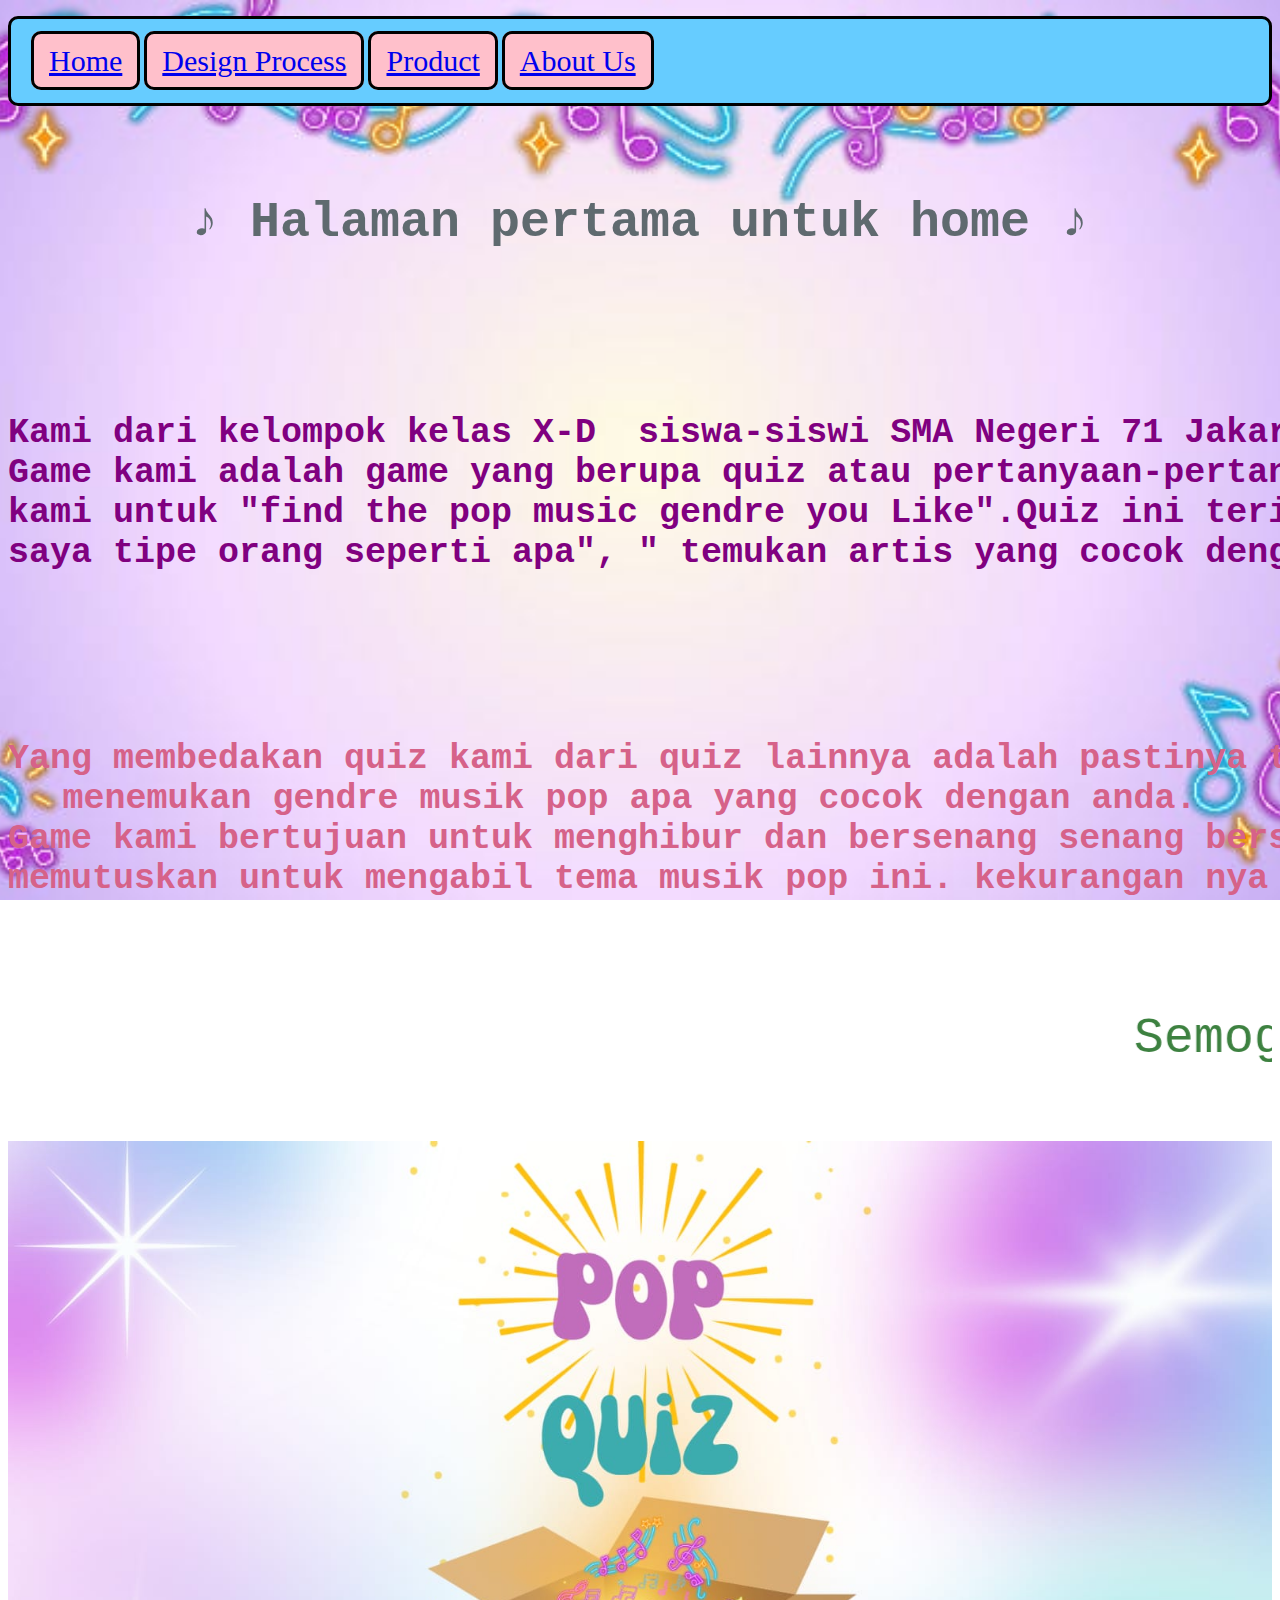
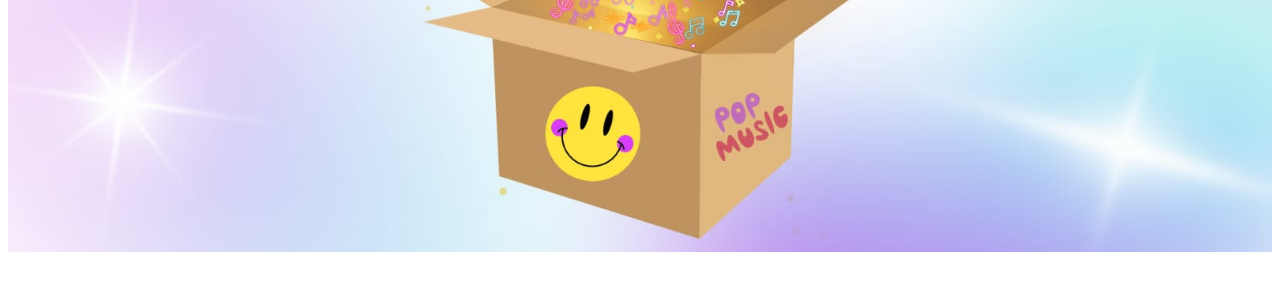
<file: index.html>
<!Doctype html>
<html>
<head>
<link rel="stylesheet" href= "style.css">
</head>
<body>
<nav>
<ul>
<li><a href="index.html">Home</a></li>
<li><a href="dp.html">Design Process</a></li>
<li><a href="produk.html">Product</a></li>
<li><a href="about-us.html">About Us</a></li>
</ul>
</nav>
<pre>
<p>
<h1> ♪ Halaman pertama untuk home ♪ </h1>



<h2>                             
Kami dari kelompok kelas X-D  siswa-siswi SMA Negeri 71 Jakarta, ingin memperkenalkan game kami yang bernama "POP QUIZ".
Game kami adalah game yang berupa quiz atau pertanyaan-pertanyan  yang bertema tentang musik Pop, secara keseluruhan game 
kami untuk "find the pop music gendre you Like".Quiz ini terinspirasi dari quiz yang sudah banyak digunakan seperti "kuis 
saya tipe orang seperti apa", " temukan artis yang cocok dengan saya" dan masih banyak lagi.</h2>
<h6>
Yang membedakan quiz kami dari quiz lainnya adalah pastinya tema kami, kami menyediakan pertanyaan yang simpel untuk 
menemukan gendre musik pop apa yang cocok dengan anda. 
Game kami bertujuan untuk menghibur dan bersenang senang bersama, karena anak muda senang mendengarkan musik akhirnya kami 
memutuskan untuk mengabil tema musik pop ini. kekurangan nya adalah kami hanya menyediakan sedikit pertanyaan.</h6>

<marquee scrollamount="15"> Semoga kalian bisa ikut bersenang senang </marquee>


</p>
<img src="WhatsApp Image 2024-05-25 at 3.01.35 PM.jpeg" width=100%>
</body>
</html>
</file>
<file: style.css>
/* Place your CSS styles in this file */

body {
   background-image: url("IMG-20240517-WA0011.jpg");
  background-attachment: fixed;
  background-position: center;
  background-repeat: repeat;
  background-size: contain;
  background-size: cover;
 }

}
nav ul {list-style-type: none;
}
nav ul li {display: inline}

ul {
   background: #66ccff; 
   padding: 25px 20px;
   border-radius: 10px;
   border: solid black;
   }

li {
    font-size: 30px;
    font-family: Georgia;
    padding: 10px 15px;
    color: white;
    background-color: pink;
    border-radius: 10px;
    border: solid black;
}

ul li {list-style-type-none; display: inline-block;}


p { 
    color: black;
    font-size: 25px;
}

h1 { 
     text-align: center;
     color: #5F6A6F;
     font-size: 50px;
}
h2 {
    text-align: center;
    color: purple;
    font-size: 35px;
}
h3 {
    font-size: 50px;
    color: #0000cc;
    text-align: center;
   }

h4 {color: #3D8140;
    font-family: sans-serif;
    font-size: 35px;
    text-align: center;
}
h5 {
    font-size: 60px;
    color: #D77830;
    text-align: center;
}
h6 {
    font-size: 35px;
    color: #D66289;
    text-align: center;
}
marquee {
   font-size: 50px;
   color: #3D8140;
}

h8 { font-size: 40px;
     color: #2C8D97;
     text-align: center;
}
</file>
